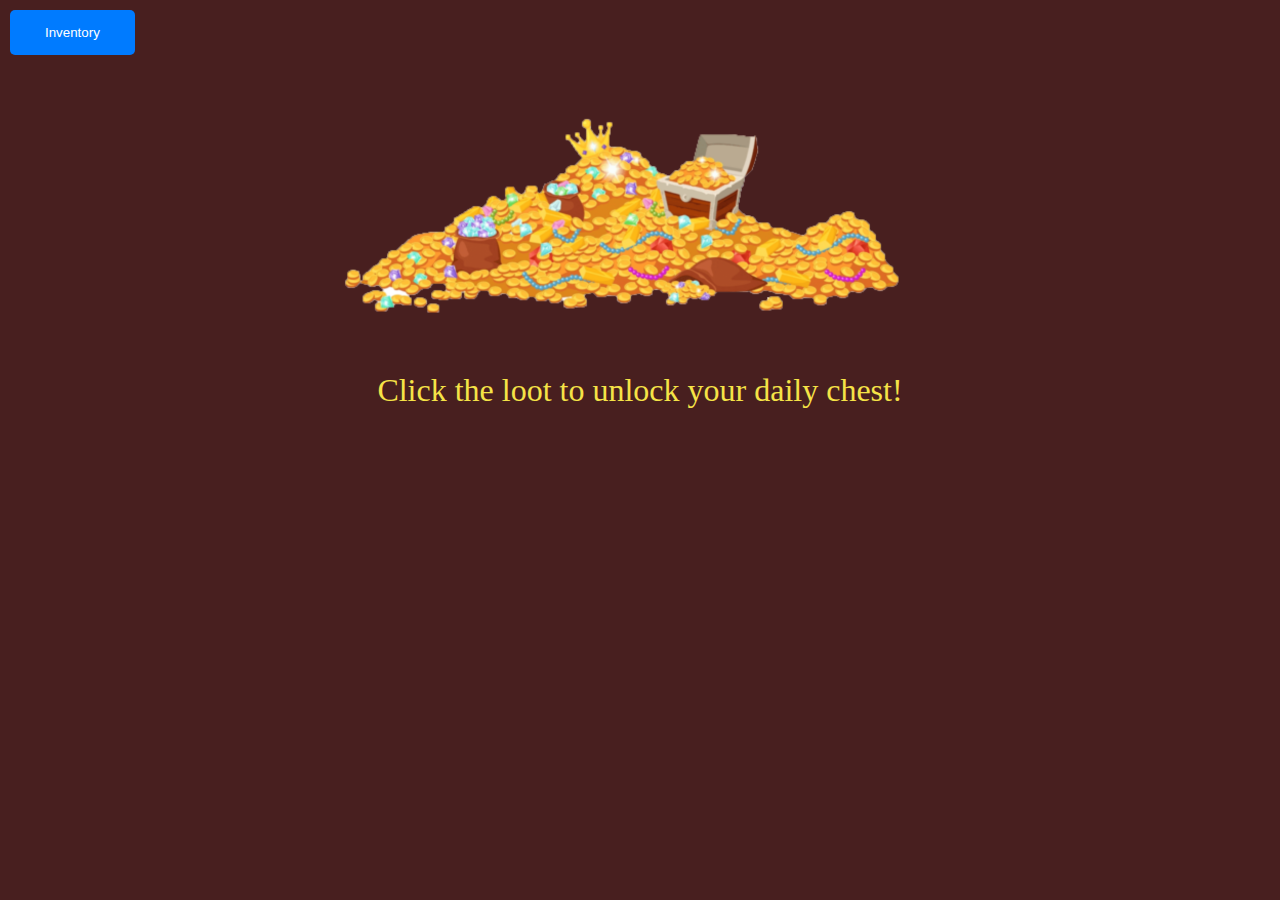
<file: index.html>
<!DOCTYPE html>
<html>

<head>
    <script src="myscripts.js"></script>

    <link rel="stylesheet" href="styles.css">
    <title>Page Title</title>
    <style>
        /* Positioning the Inventory button */
        #inventory-button {
            position: absolute;
            top: 10px;
            left: 10px;
            padding: 15px 35px;
            background-color: #007bff;
            color: white;
            border: none;
            border-radius: 5px;
            cursor: pointer;
        }

        #inventory-button:hover {
            background-color: #0056b3;
        }

        #click-instruction {
            font-size: 32px;
            color: #f5e347;
            margin-top: 10px;
            font-family: Georgia, serif;
        }
    </style>
</head>

<body>
    <!-- Inventory Button -->
    <button id="inventory-button">Inventory</button>
    
    <div id="treasure-chest-container">
        <img id="loot" src="loot.png" alt="Pile of Loot" />
        <img id="chest" src="commonChest.png" alt="Treasure Chest" style="display:none;" />
        <p id="click-instruction">Click the loot to unlock your daily chest!</p>
        <p id="treasure-message" style="display: none;">💰 You found treasure! 💰</p>
    </div>

    <script>

        if (!localStorage.getItem("obtainedChests")) {
            localStorage.setItem("obtainedChests", JSON.stringify([]));
        }

        // Add an event listener to get rid of click-instruction
        document.getElementById("loot").addEventListener("click", function() {
            document.getElementById("click-instruction").style.display = "none";

            // Stop animation
            this.style.animation = "none";

            // Reveal and animate the chest
            const chest = document.getElementById("chest");
            chest.classList.add("show");
        })
    </script>
</body>

</html>
</file>
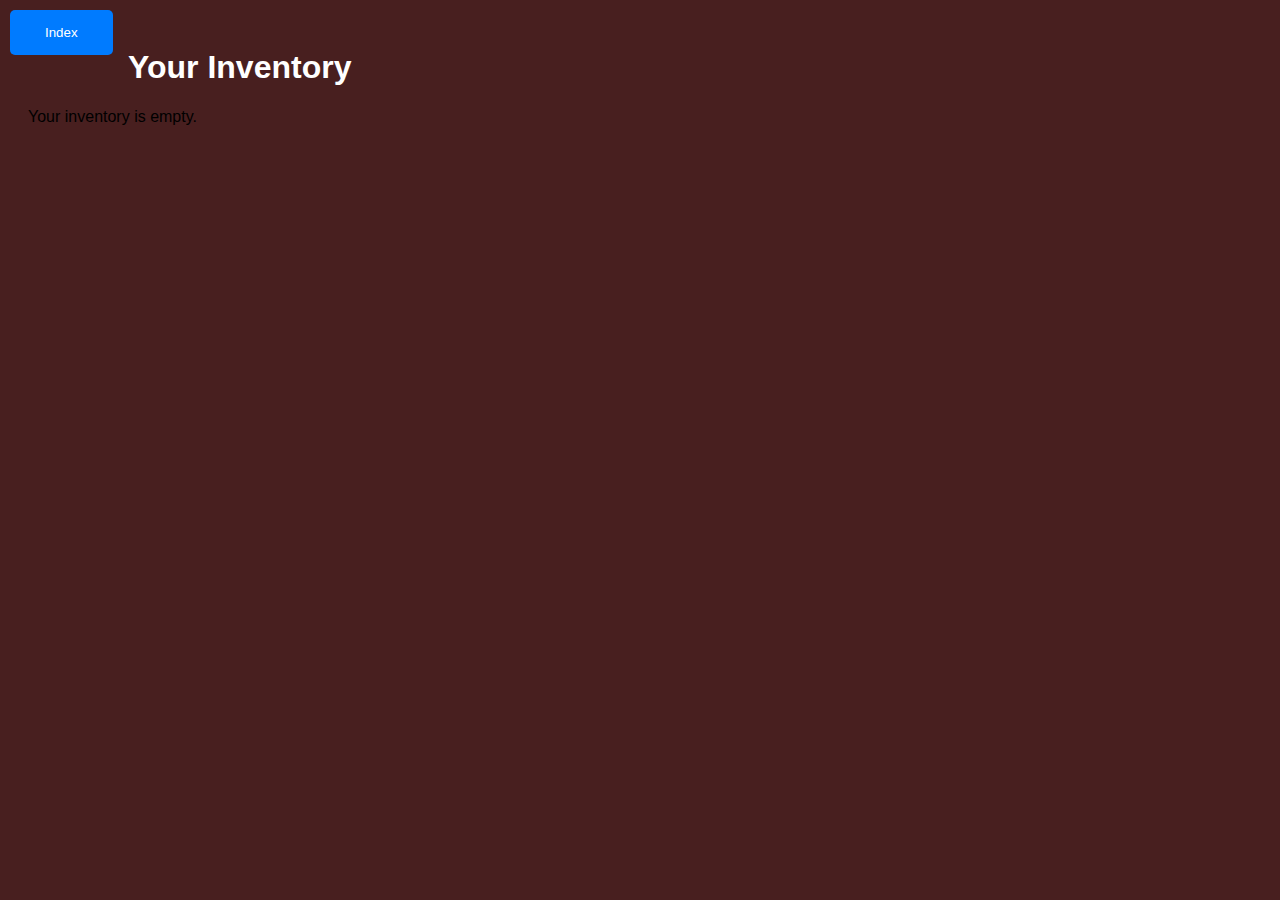
<file: inventory.html>
<!DOCTYPE html>
<html>

<head>
    <link rel="stylesheet" href="styles.css">
    <title>Inventory</title>
    <style>
        body {
            font-family: Arial, sans-serif;
            padding: 20px;
        }

        .chest {
            display: flex;
            align-items: center;
            margin: 10px 100px;
        }
        
        .chest img {
            width: 50px;
            height: 50px;
            margin-right: 10px;
        }

        /* Button back to index */
        #index-button {
            position: absolute;
            top: 10px;
            left: 10px;
            padding: 15px 35px;
            background-color: #007bff;
            color: white;
            border: none;
            border-radius: 5px;
            cursor: pointer;
        }

        #index-button:hover {
            background-color: #0056b3;
        }

        h1 {
            margin-left: 100px;
        }
    </style>
</head>

<body>
    <!-- Index Button -->
    <button id="index-button">Index</button>

    <h1>Your Inventory</h1>
    <div id="inventory-list">
        <!-- Chests will be dynamically added here -->
    </div>

    <script>
        // Simulate the chests obtained (you can store this in localStorage or send it from the previous page,
        // this version is using localStorage)

        const inventoryList = document.getElementById("inventory-list");
        const obtainedChests = JSON.parse(localStorage.getItem("obtainedChests")) || [];

        console.log("Loaded obtainedChests:", obtainedChests);

        // Render the inventory dynamically
        if(!Array.isArray(obtainedChests) || obtainedChests.length === 0) {
            inventoryList.textContent = "Your inventory is empty.";
        }
        else {    
            obtainedChests.forEach(chest => {
                const chestElement = document.createElement("div");
                chestElement.className = "chest";

                // Color for chest name
                let color = "";
                if(chest.type === "Common") {
                    color = "brown";
                } else if(chest.type === "Uncommon") {
                    color = "silver";
                } else if(chest.type === "Rare") {
                    color = "gold";
                }

                chestElement.innerHTML = `
                    <img src="${chest.img}" alt="${chest.type} Chest" />
                    <span style="color: ${color};">${chest.type} Chest</span>
                `;
                inventoryList.appendChild(chestElement);
            });
        }

        document.getElementById("index-button").addEventListener("click", function() {
            window.location.href = "index.html";
        })
    </script>
</body>


</html>
</file>
<file: styles.css>
body {
    background-color: rgb(72, 31, 31);
  }
  h1 {
    color: white;
  }
  p {
    color: gold;
  }
#treasure-chest-container {
    text-align: center;
    margin-top: 50px;
}

#treasure-chest {
    width: 200px;
    cursor: pointer;
    transition: transform 0.3s;
}

#treasure-chest:hover {
    transform: scale(1.1);
}

/* Loot shaking animation */
@keyframes shake {
  0%, 100% {
    transform: rotate(0);
  }
  25% {
    transform: rotate(-5deg);
  }
  50% {
    transform: rotate(5deg);
  }
  75% {
    transform: rotate(-5deg);
  }
}

#loot {
  cursor:pointer;
  animation: shake 1s infinite;
}

#loot:hover {
  animation: shake 0.5s infinite;
}

#chest {
  position: absolute;
  bottom: 0;
  left: 50%;
  transform: translate(-50%, 50%) scale(0.5);
  opacity: 0;
  transition: transform 0.5s ease, opacity 0.5s ease;
  z-index: 1;
}

#chest.show{
  transform: translate(-50%, -50%) scale(1);
  opacity: 1;
}
</file>
